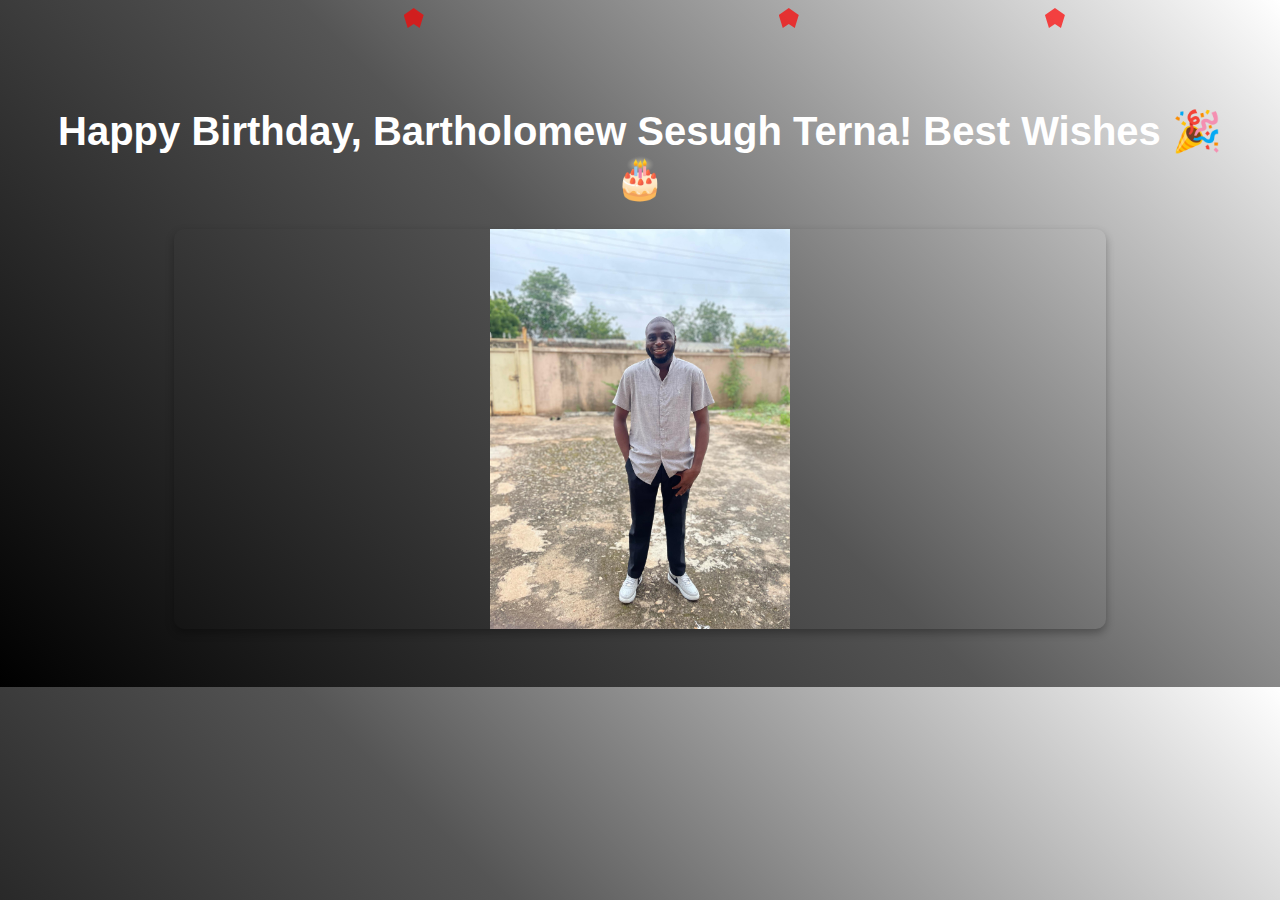
<file: index.html>
<!DOCTYPE html>
<html lang="en">
<head>
    <meta charset="UTF-8">
    <meta name="viewport" content="width=device-width, initial-scale=1.0">
    <title>Happy Birthday, Bartholomew!</title>
   <link rel="stylesheet" href="style.css">
</head>
<body>
    <div class="hearts"></div>
    <h1 class="message">Happy Birthday, Bartholomew Sesugh Terna! Best Wishes 🎉🎂</h1>
    <div class="gallery">
        <div class="slider">
            <img src="bart3.jpeg" alt="Birthday Image 1">
            <img src="berth.jpg" alt="Birthday Image 7">
            <img src="barth5.jpeg" alt="Birthday Image 3">
            <img src="barth7.jpeg" alt="Birthday Image 5">
            <img src="barth8.jpeg" alt="Birthday Image 6">
            <img src="big1.jpg" alt="Birthday Image 8">
            <img src="big2.PNG" alt="Birthday Image 9">
            <img src="bart4.jpeg" alt="Birthday Image 2">
            <img src="big3.jpg" alt="Birthday Image 10">
            <img src="big4.jpg" alt="Birthday Image 11">
            <img src="big5.jpg" alt="Birthday Image 12">
            <img src="big8.jpeg" alt="Birthday Image 14">
            <img src="terna1.PNG" alt="Birthday Image 15">
            <img src="barth6.jpeg" alt="Birthday Image 4">
        </div>
    </div>
    
    <script>
        function createHeart() {
            const heart = document.createElement("div");
            heart.classList.add("heart");
            heart.style.left = Math.random() * 100 + "vw";
            heart.style.animationDuration = Math.random() * 2 + 3 + "s";
            document.querySelector(".hearts").appendChild(heart);
            setTimeout(() => heart.remove(), 5000);
        }
        setInterval(createHeart, 200);
    </script>
</body>
</html>
</file>
<file: style.css>
body {
    font-family: Arial, sans-serif;
    background: linear-gradient(45deg, #000, #555, #fff);
    text-align: center;
    padding: 50px;
    overflow: hidden;
    position: relative;
}
.hearts {
    position: absolute;
    width: 100%;
    height: 100%;
    top: 0;
    left: 0;
    pointer-events: none;
}
.heart {
    position: absolute;
    width: 20px;
    height: 20px;
    background: red;
    clip-path: polygon(50% 0%, 100% 35%, 80% 100%, 50% 80%, 20% 100%, 0% 35%);
    opacity: 0.7;
    animation: fall linear infinite;
}
@keyframes fall {
    from {
        transform: translateY(-100vh);
    }
    to {
        transform: translateY(100vh);
    }
}
.message {
    font-size: 2.5rem;
    font-weight: bold;
    color: white;
    margin-top: 50px;
    animation: fadeIn 2s ease-in-out;
}
@keyframes fadeIn {
    from {
        opacity: 0;
    }
    to {
        opacity: 1;
    }
}
.gallery {
    margin-top: 20px;
    width: 80%;
    height: 80%;
    overflow: hidden;
    position: relative;
    margin-left: auto;
    margin-right: auto;
    border-radius: 10px;
    box-shadow: 0 4px 8px rgba(0, 0, 0, 0.3);
}
.slider {
    display: flex;
    width: 1400%;
    animation: slide 28s infinite;
}
.slider img {
    width: 100%;
    max-height: 400px;
    object-fit: contain;
    border-radius: 20px;
    transition: transform 0.5s ease;
}
.slider img:hover {
    transform: scale(1.05);
}
@keyframes slide {
    0% { transform: translateX(0%); }
    7% { transform: translateX(-7.14%); }
    14% { transform: translateX(-14.28%); }
    21% { transform: translateX(-21.42%); }
    28% { transform: translateX(-28.56%); }
    35% { transform: translateX(-35.7%); }
    42% { transform: translateX(-42.84%); }
    49% { transform: translateX(-49.98%); }
    56% { transform: translateX(-57.12%); }
    63% { transform: translateX(-64.26%); }
    70% { transform: translateX(-71.4%); }
    77% { transform: translateX(-78.54%); }
    84% { transform: translateX(-85.68%); }
    91% { transform: translateX(-92.82%); }
    100% { transform: translateX(0%); }
}
</file>
